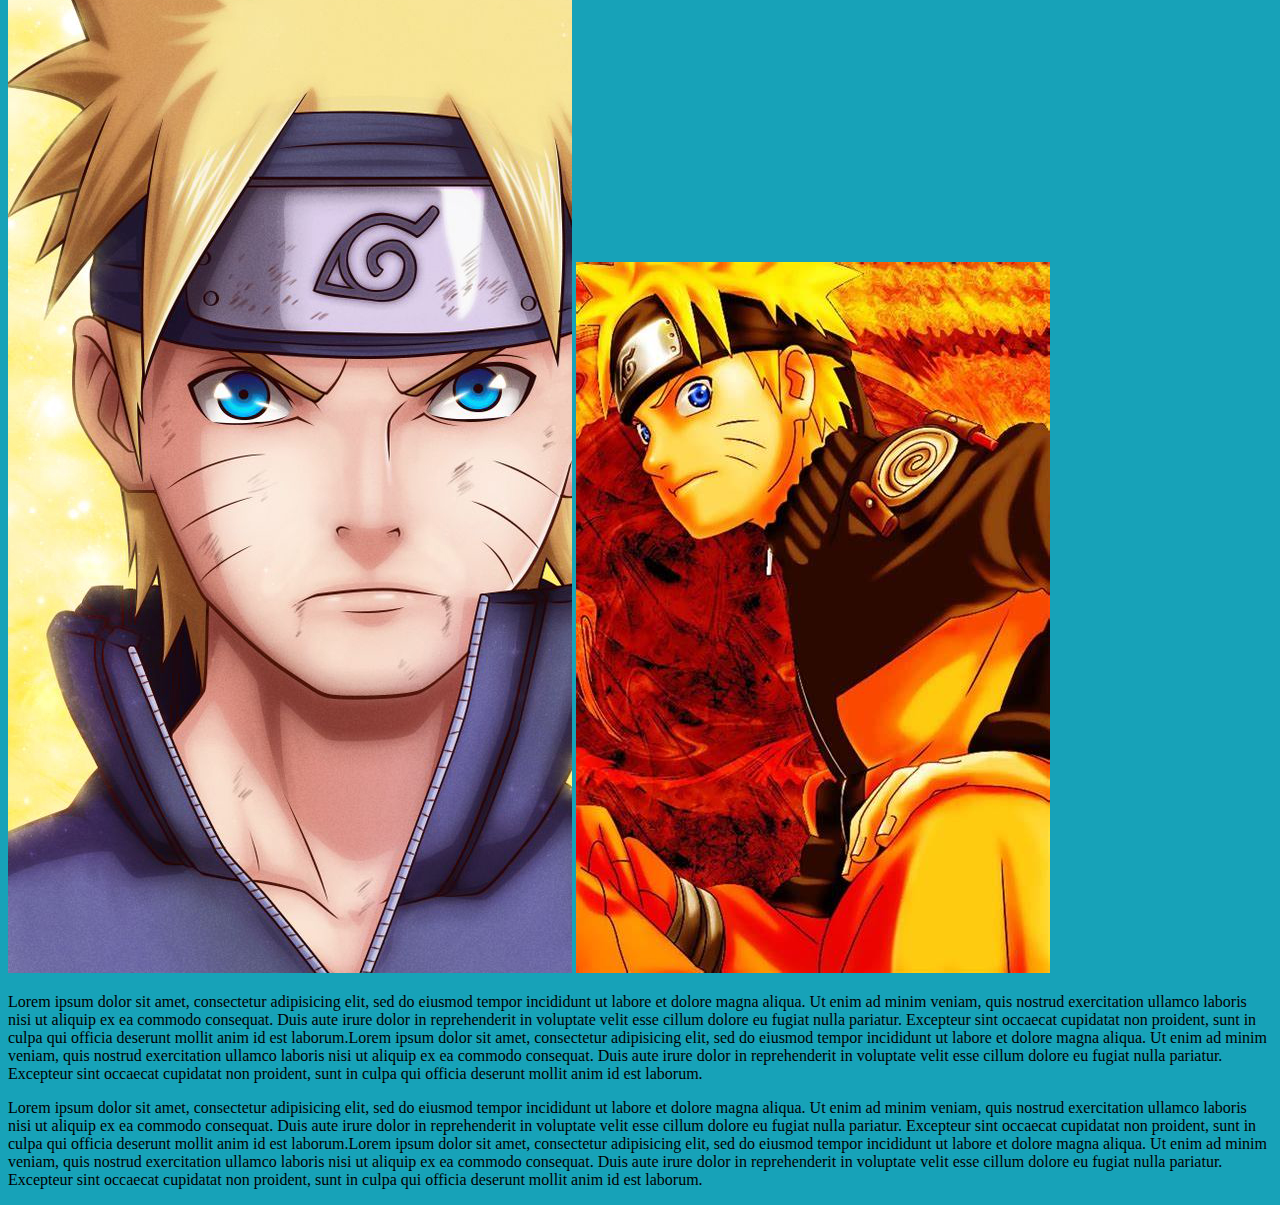
<file: index.html>
<!DOCTYPE html>
<html>
<link rel="stylesheet" type="text/css" href="style.css">
<head>
	<title></title>
</head>
<body>
	<main>
		<h1>Bienvenue</h1>

		<p>Lorem ipsum dolor sit amet, consectetur adipisicing elit, sed do eiusmod
		tempor incididunt ut labore et dolore magna aliqua. Ut enim ad minim veniam,
		quis nostrud exercitation ullamco laboris nisi ut aliquip ex ea commodo
		consequat. Duis aute irure dolor in reprehenderit in voluptate velit esse
		cillum dolore eu fugiat nulla pariatur. Excepteur sint occaecat cupidatat non
		proident, sunt in culpa qui officia deserunt mollit anim id est laborum.Lorem ipsum dolor sit amet, consectetur adipisicing elit, sed do eiusmod
		tempor incididunt ut labore et dolore magna aliqua. Ut enim ad minim veniam,
		quis nostrud exercitation ullamco laboris nisi ut aliquip ex ea commodo
		consequat. Duis aute irure dolor in reprehenderit in voluptate velit esse
		cillum dolore eu fugiat nulla pariatur. Excepteur sint occaecat cupidatat non
		proident, sunt in culpa qui officia deserunt mollit anim id est. <a href="formulaire.html">inscription</a></p>
		<img src="images/a.jpg"> <img src="images/aa.jfif">

		<p>Lorem ipsum dolor sit amet, consectetur adipisicing elit, sed do eiusmod
		tempor incididunt ut labore et dolore magna aliqua. Ut enim ad minim veniam,
		quis nostrud exercitation ullamco laboris nisi ut aliquip ex ea commodo
		consequat. Duis aute irure dolor in reprehenderit in voluptate velit esse
		cillum dolore eu fugiat nulla pariatur. Excepteur sint occaecat cupidatat non
		proident, sunt in culpa qui officia deserunt mollit anim id est laborum.Lorem ipsum dolor sit amet, consectetur adipisicing elit, sed do eiusmod
		tempor incididunt ut labore et dolore magna aliqua. Ut enim ad minim veniam,
		quis nostrud exercitation ullamco laboris nisi ut aliquip ex ea commodo
		consequat. Duis aute irure dolor in reprehenderit in voluptate velit esse
		cillum dolore eu fugiat nulla pariatur. Excepteur sint occaecat cupidatat non
		proident, sunt in culpa qui officia deserunt mollit anim id est laborum.</p>

		<p>Lorem ipsum dolor sit amet, consectetur adipisicing elit, sed do eiusmod
		tempor incididunt ut labore et dolore magna aliqua. Ut enim ad minim veniam,
		quis nostrud exercitation ullamco laboris nisi ut aliquip ex ea commodo
		consequat. Duis aute irure dolor in reprehenderit in voluptate velit esse
		cillum dolore eu fugiat nulla pariatur. Excepteur sint occaecat cupidatat non
		proident, sunt in culpa qui officia deserunt mollit anim id est laborum.Lorem ipsum dolor sit amet, consectetur adipisicing elit, sed do eiusmod
		tempor incididunt ut labore et dolore magna aliqua. Ut enim ad minim veniam,
		quis nostrud exercitation ullamco laboris nisi ut aliquip ex ea commodo
		consequat. Duis aute irure dolor in reprehenderit in voluptate velit esse
		cillum dolore eu fugiat nulla pariatur. Excepteur sint occaecat cupidatat non
		proident, sunt in culpa qui officia deserunt mollit anim id est laborum.</p>
	</main>

</body>
</html>
</file>
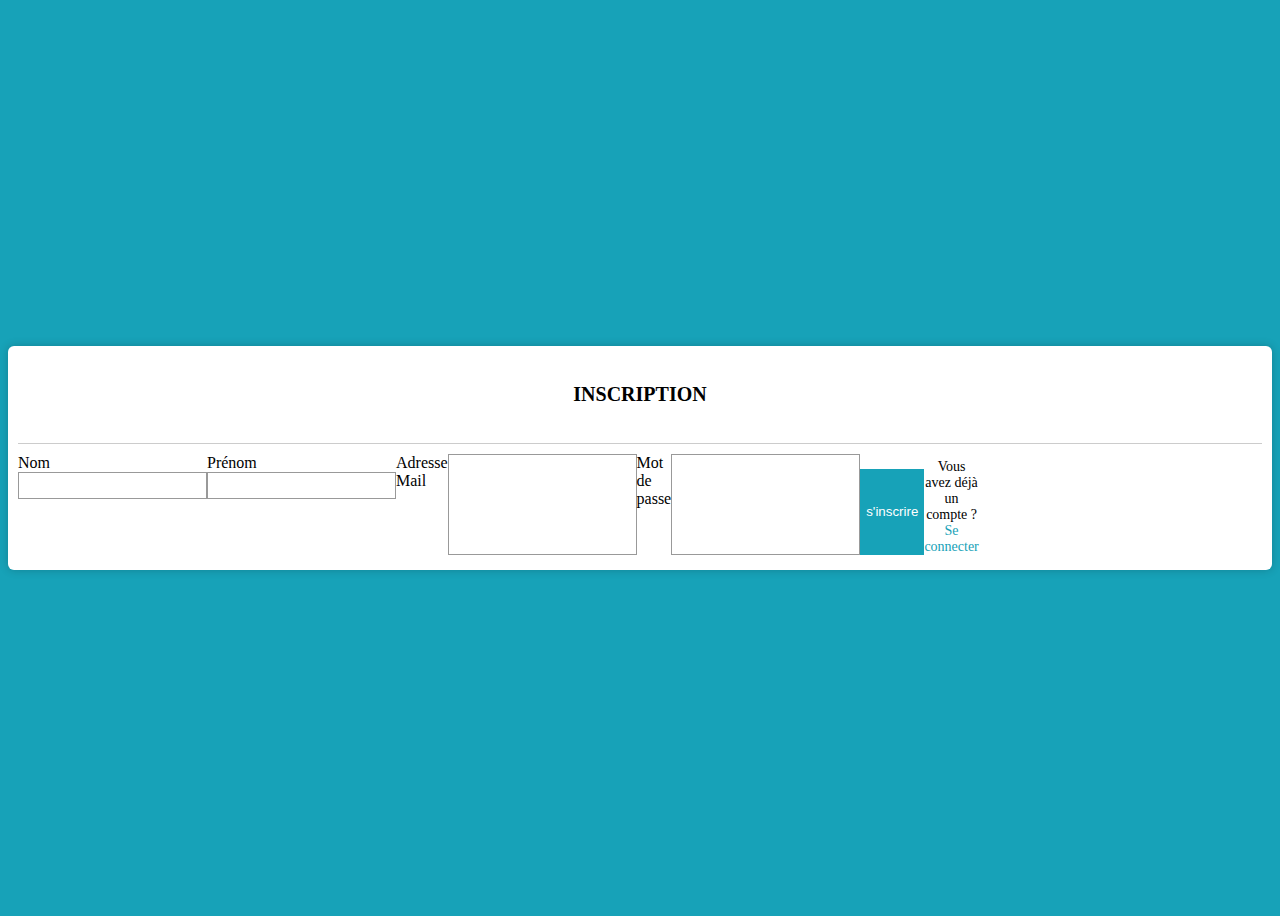
<file: formulaire.html>
<!DOCTYPE html>
<html>
<link rel="stylesheet" type="text/css" href="style.css">
<head>
	<title></title>
</head>
<body>

	<form action="">
		<h4>INSCRIPTION</h4>
		<hr>
		<div class="name-field">
			<div >
				<label>Nom</label>
				<input type="text" name="">
			</div>
			<div >
				<label>Prénom</label>
				<input type="text" name="">
			</div>
			<label>Adresse Mail</label>
			<input type="emai" name="">
			<label>Mot de passe</label>
			<input type="password" name="">
			<input type="submit" value="s'inscrire">
			<p id="g">Vous avez déjà un compte ? <a href="#">Se connecter</a></p>
			
		</div>
	</form>

	

</body>
</html>
</file>
<file: style.css>
.{
	margin:0;
	padding: 0;
	box-sizing: border-box;
	font-family: 'popping', sans-serif;
}
body{
	background-color: #17a2b8;
	display: flex;
	align-items: center;
	justify-content: center;
	height: 100vh;
}

form{
	display: flex;
	flex-direction: column;
	background-color: #fff;
	padding: 10px;
	border-radius: 6px;
	box-shadow: 0 0 10px rgba(0,0,0,0.2);
}

hr{
	margin: 10px 0;
	background-color: #ccc;
	border:0;
	height:1px;
	width: 100%;
}

h4{
	text-align: center;
	font-size: 20px;
}

.name-field{
	display: flex;
	width: 50%;
	justify-content: space-between;

}

}
.name-field div{
	display: flex;
	flex-direction: column;
}
 
.name-field div {
	
	width: 49%;
}
label{
	margin-bottom: 6px;
}

input{
	margin-bottom: 5px;
	padding: 5px;
	outline: 0;
	border:1px solid rgba(0,0,0,0.4);

}

input:focus {
	border:1px solid #17a2b8;
}
input[type="submit"]{
	margin-top: 15px;
	background-color: #17a2b8;
	color: #fff;
	border:1px solid #17a2b8;
	cursor: pointer;

}
#g{
	text-align: center;
	margin: 5px 0;
	font-size: 14px;
}
#g a{
	text-decoration: 0;
	color: #17a2b8;
}
#g a:hover {
	text-decoration: underline;
}
</file>
